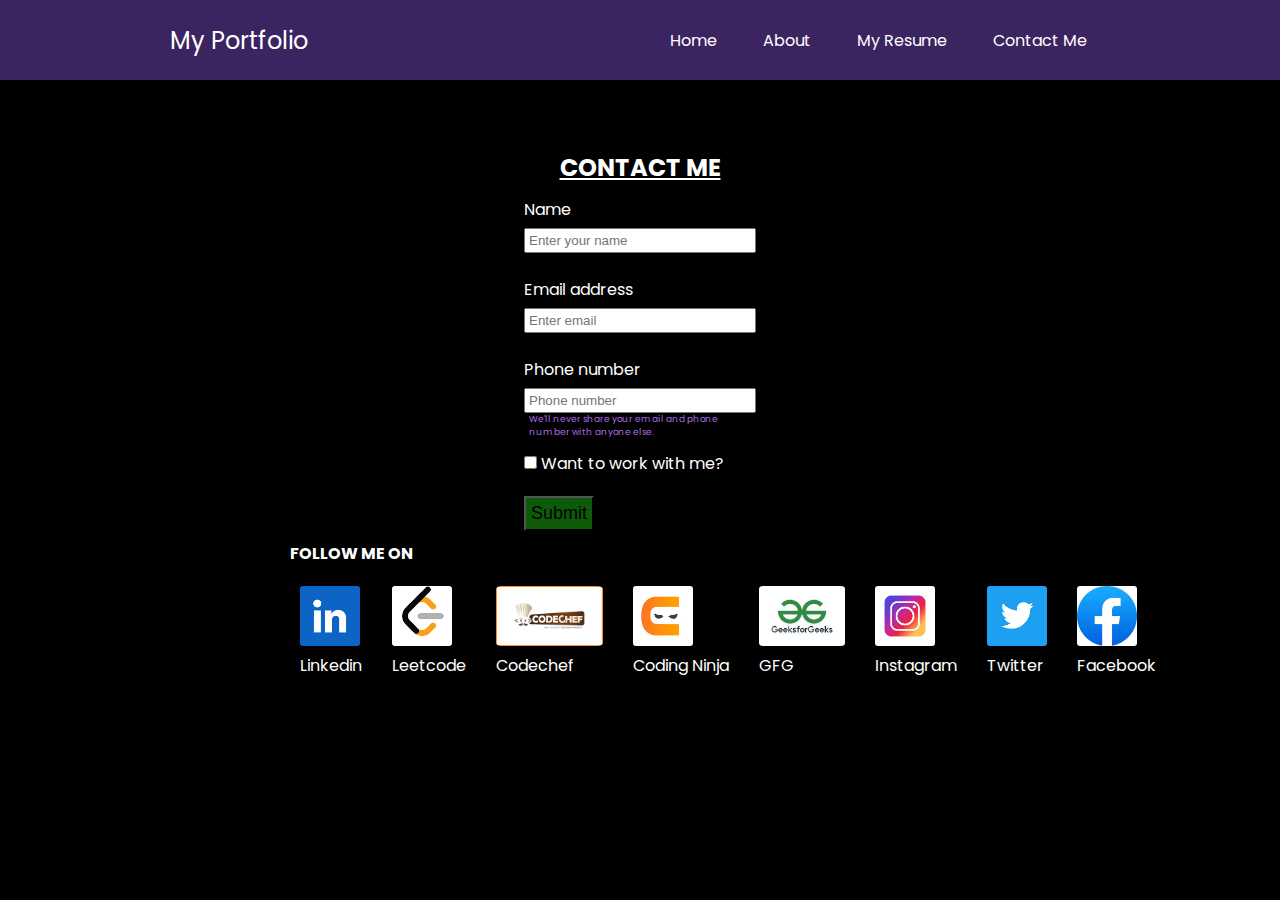
<file: contact.html>
<!DOCTYPE html>
<html lang="en">
<head>
    <meta charset="UTF-8">
    <meta http-equiv="X-UA-Compatible" content="IE=edge">
    <meta name="viewport" content="width=device-width, initial-scale=1.0">
    <title>Pritam Portfolio</title>
    <link rel="preconnect" href="https://fonts.googleapis.com">
<link rel="preconnect" href="https://fonts.gstatic.com" crossorigin>
<link href="https://fonts.googleapis.com/css2?family=Poppins:wght@400;600;700&family=Roboto+Condensed:ital,wght@1,300&display=swap" rel="stylesheet">
<link rel="stylesheet" href="style.css">
</head>
<body>
    <header>
        <nav>
            <div class="left">My Portfolio</div>
            <div class="right">
                <ul>
                    <li><a href="index.html" target="_self">Home</a></li>                    
                    <li><a href="intro.html" target="_self">About</a></li>
                    <li><a href="NITS_ResumePritam.pdf" target="_blank">My Resume</a></li>
                    <li><a href="contact.html" target="_self">Contact Me</a></li>
                </ul>
            </div>
        </nav>
    </header>
    <div class="contact-form">
        <h2><u>CONTACT ME</u></h2>
        <form>
            <div class="form-group">
                <label for="exampleInputEmail1">Name</label>
                <input type="text" class="form-control" id="clientemail" aria-describedby="emailHelp" placeholder="Enter your name">
            </div>
            <div class="form-group">
              <label for="exampleInputEmail1">Email address</label>
              <input type="email" class="form-control" id="clientemail" aria-describedby="emailHelp" placeholder="Enter email">
            </div>
            <div class="form-group">
                <label for="clientphone">Phone number</label>
                <input type="phone" class="form-control" id="clientphone" placeholder="Phone number">
                <small id="emailHelp" class="form-text text-muted">We'll never share your email and phone number with anyone else.</small>
            </div>
        </form>
        <div class="form-check">
          <input type="checkbox" class="form-check-input" id="isclient">
          <label class="form-check-label" for="isclient">Want to work with me?</label>
        </div>
        <button type="submit" class="btns">Submit</button>
    </div>

    <div class="profile">
        <div class="text">
            <p><b>FOLLOW ME ON</b></p>
        </div>
        <div class="accounts">
            <div class="lk">
                <a href="https://www.linkedin.com/in/pritam-raj-b895ba22a/" target="_blank"><img src="linkedin.png" alt="" height="60px" style="border-radius: 5%;"></a>
                <p>Linkedin</p>
            </div>
            <div class="leetcode">
                <a href="https://leetcode.com/pritam_2722/" target="_blank"><img src="leetcode.png" alt="" height="60px" style="border-radius: 5%;"></a>
                <p>Leetcode</p>
            </div>
            <div class="codechef">
                <a href="https://www.codechef.com/users/pritam_2723" target="_blank"><img src="codechef.png" alt="" height="60px" style="border-radius: 5%;"></a>
                <p>Codechef</p>
            </div>
            <div class="coding-ninja">
                <a href="https://www.codingninjas.com/studio/home" target="_blank"><img src="coding-ninja.jpg" alt="" height="60px" style="border-radius: 5%;"></a>
                <p>Coding Ninja</p>
            </div>
            <div class="gfg">
                <a href="https://auth.geeksforgeeks.org/user/pritam22mio" target="_blank"><img src="gfg.jpg" alt="" height="60px" style="border-radius: 5%;"></a>
                <p>GFG</p>
            </div>
            <div class="insta">
                <a href="https://www.instagram.com/_pritam_raj.2722/" target="_blank"><img src="instagram.jpg" alt="" height="60px" style="border-radius: 5%;"></a>
                <p>Instagram</p>
            </div>
            <div class="twitter">
                <a href="https://twitter.com/PriTaM_2723" target="_blank"><img src="twitter.png" alt="" height="60px" style="border-radius: 5%;"></a>
                <p>Twitter</p>
            </div>
            <div class="fb">
                <a href="https://www.facebook.com/pritam.raj.58958343/" target="_blank"><img src="facebook.jpg" alt="" height="60px" style="border-radius: 5%;"></a>
                <p>Facebook</p>
            </div>
        </div>
    </div>
</body>
</html>
</file>
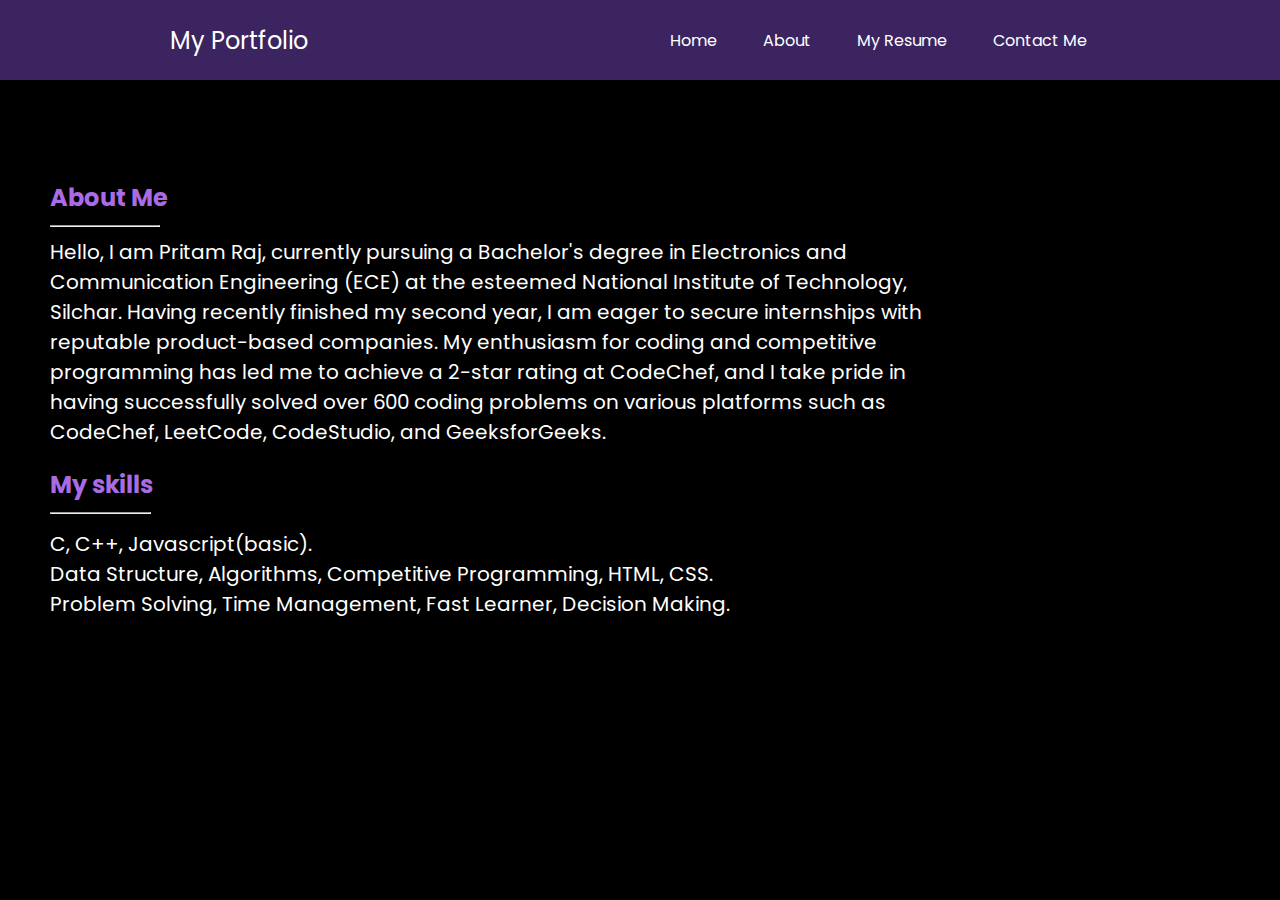
<file: intro.html>
<!DOCTYPE html>
<html lang="en">
<head>
    <meta charset="UTF-8">
    <meta http-equiv="X-UA-Compatible" content="IE=edge">
    <meta name="viewport" content="width=device-width, initial-scale=1.0">
    <title>Pritam Portfolio</title>
    <link rel="preconnect" href="https://fonts.googleapis.com">
<link rel="preconnect" href="https://fonts.gstatic.com" crossorigin>
<link href="https://fonts.googleapis.com/css2?family=Poppins:wght@400;600;700&family=Roboto+Condensed:ital,wght@1,300&display=swap" rel="stylesheet">
<link rel="stylesheet" href="style.css">
</head>
<body>
    <header>
        <nav>
            <div class="left">My Portfolio</div>
            <div class="right">
                <ul>
                    <li><a href="index.html" target="_self">Home</a></li>                    
                    <li><a href="intro.html" target="_self">About</a></li>
                    <li><a href="NITS_ResumePritam.pdf" target="_blank">My Resume</a></li>
                    <li><a href="contact.html" target="_self">Contact Me</a></li>
                </ul>
            </div>
        </nav>
    </header>
    <div class="info">
        <div class="intro">
            <h2 class="about">About Me</h2>
            <hr class="line1"> 
            <p class="about-me">Hello, I am Pritam Raj, currently pursuing a Bachelor's degree in Electronics and Communication Engineering (ECE) at the esteemed National Institute of Technology, Silchar. Having recently finished my second year, I am eager to secure internships with reputable product-based companies. My enthusiasm for coding and competitive programming has led me to achieve a 2-star rating at CodeChef, and I take pride in having successfully solved over 600 coding problems on various platforms such as CodeChef, LeetCode, CodeStudio, and GeeksforGeeks.</p>

            <h2 class="skill">My skills</h2>
            <hr class="line2">
            <ul class="skill-item">
                <li class="language">C, C++, Javascript(basic).</li>
                <li class="hard-skill">Data Structure, Algorithms, Competitive Programming, HTML, CSS.</li>
                <li class="soft-skill">Problem Solving, Time Management, Fast Learner, Decision Making.</li>
            </ul>

        </div>
    </div>
</body>
</html>
</file>
<file: style.css>
*{
    margin: 0;
    padding: 0;
}
body{
    background-color: rgb(0, 0, 0);
    color: white;
    font-family: 'Poppins', sans-serif;
}
nav{
    display: flex;
    justify-content: space-around;
    align-items: center;
    height: 80px;
    background-color: rgb(59, 36, 95);
}
nav ul{
    display: flex;
    justify-content: center;
}
nav ul li{
    list-style: none;
    margin: 0 23px;
}
nav ul li a{
    text-decoration: none;
    color: white;
}
nav ul li a:hover{
    color: rgb(153, 153, 226);
    font-size: 1.01rem;
}
.left{
    font-size: 1.5rem;
}
.firstSection{
    display: flex;
    justify-content: space-around;
    align-items: center;
    margin: 110px 0;
}
.firstSection > div{
    width: 30%;
}
.leftSection{
    font-size: 2rem;
}

.leftSection .buttons{
    padding: 30px 0;
}

.leftSection .btn{
    padding: 12px;
    background: #A6D0DD;
    color: rgb(0, 0, 0);
    border: 2px solid black;
    border-radius: 10px;
    font-size: 20px;
    cursor: pointer;
}

.rightSection img{
    width: 80%;
}
.purple{
    color: rgb(170, 107, 228);
}
#element{
    color: rgb(170, 107, 228);
}

.intro{
    margin: 100px 50px;
    width: 70%;
    /* display: flex; */
    justify-content: center;
    align-items: center;
}

.about{
    color: rgb(170, 107, 228);
    margin-bottom: 10px;
}
.line1{
    margin-bottom: 10px;
    width: 12%;
}
.about-me{
    margin-top: 10px;
    margin-bottom: 20px;
    font-size: 20px;
}
.skill{
    color: rgb(170, 107, 228);
    margin-bottom: 10px;
}
.line2{
    margin-bottom: 10px;
    width: 11%;
}
.skill-item{
    margin-top: 15px;
    margin-bottom: 20px;
    list-style: none;
    font-size: 20px;
}
.language{
    margin-top: 10px;
}

.contact-form{
    padding: 0 34px;
    padding-top: 70px;
}
.contact-form h2{
    text-align: center;
}
.contact-form form div{
    /* width: 120%; */
    padding: 12px 0 ;
    display: flex;
    justify-content: center;
    /* align-items: center; */
    flex-direction: column;
    margin-left: 450px;
    margin-right: 450px;
}
.contact-form form div input{
    margin: 6px 0 0 0;
    padding: 3px;
}

#emailHelp{
    font-size: 9px;
    color: rgb(170, 107, 228);
    margin: 0 5px;
}
.form-check input:hover{
    cursor: pointer;
}
.form-check label:hover{
    cursor: pointer;
}
.contact-form form{
    margin: 0 40px;

}
.form-check-input{
    /* padding: 12px 0 ;
    /* display: flex; */
    /* justify-content: center; */
    /* align-items: center; */
    /* flex-direction: column; */
    margin-left: 490px;
    /* margin-right: 450px; */
}

.btns{
    font-size: large;
    margin-top: 20px;
    margin-left: 490px;
    background-color: rgb(13, 91, 9);
    border-radius: 5px solid black;
    padding: 5px;
}
.btns:hover{
    background-color: #A6D0DD;
    cursor: pointer;
}
.text{
    margin-top: 10px;
    margin-left: 290px;
    margin-bottom: 20px;
}
.accounts{
    display:flex;
    margin-left: 270px;
}
.insta{
    margin-left: 30px;
    /* border-radius: 10%; */
}
.twitter{
    margin-left: 30px;
}
.fb{
    margin-left: 30px;
}
.lk{
    margin-left: 30px;
}
.leetcode{
    margin-left: 30px;
}
.codechef{
    margin-left: 30px;
}
.coding-ninja{
    margin-left: 30px;
}
.gfg{
    margin-left: 30px;
}
</file>
